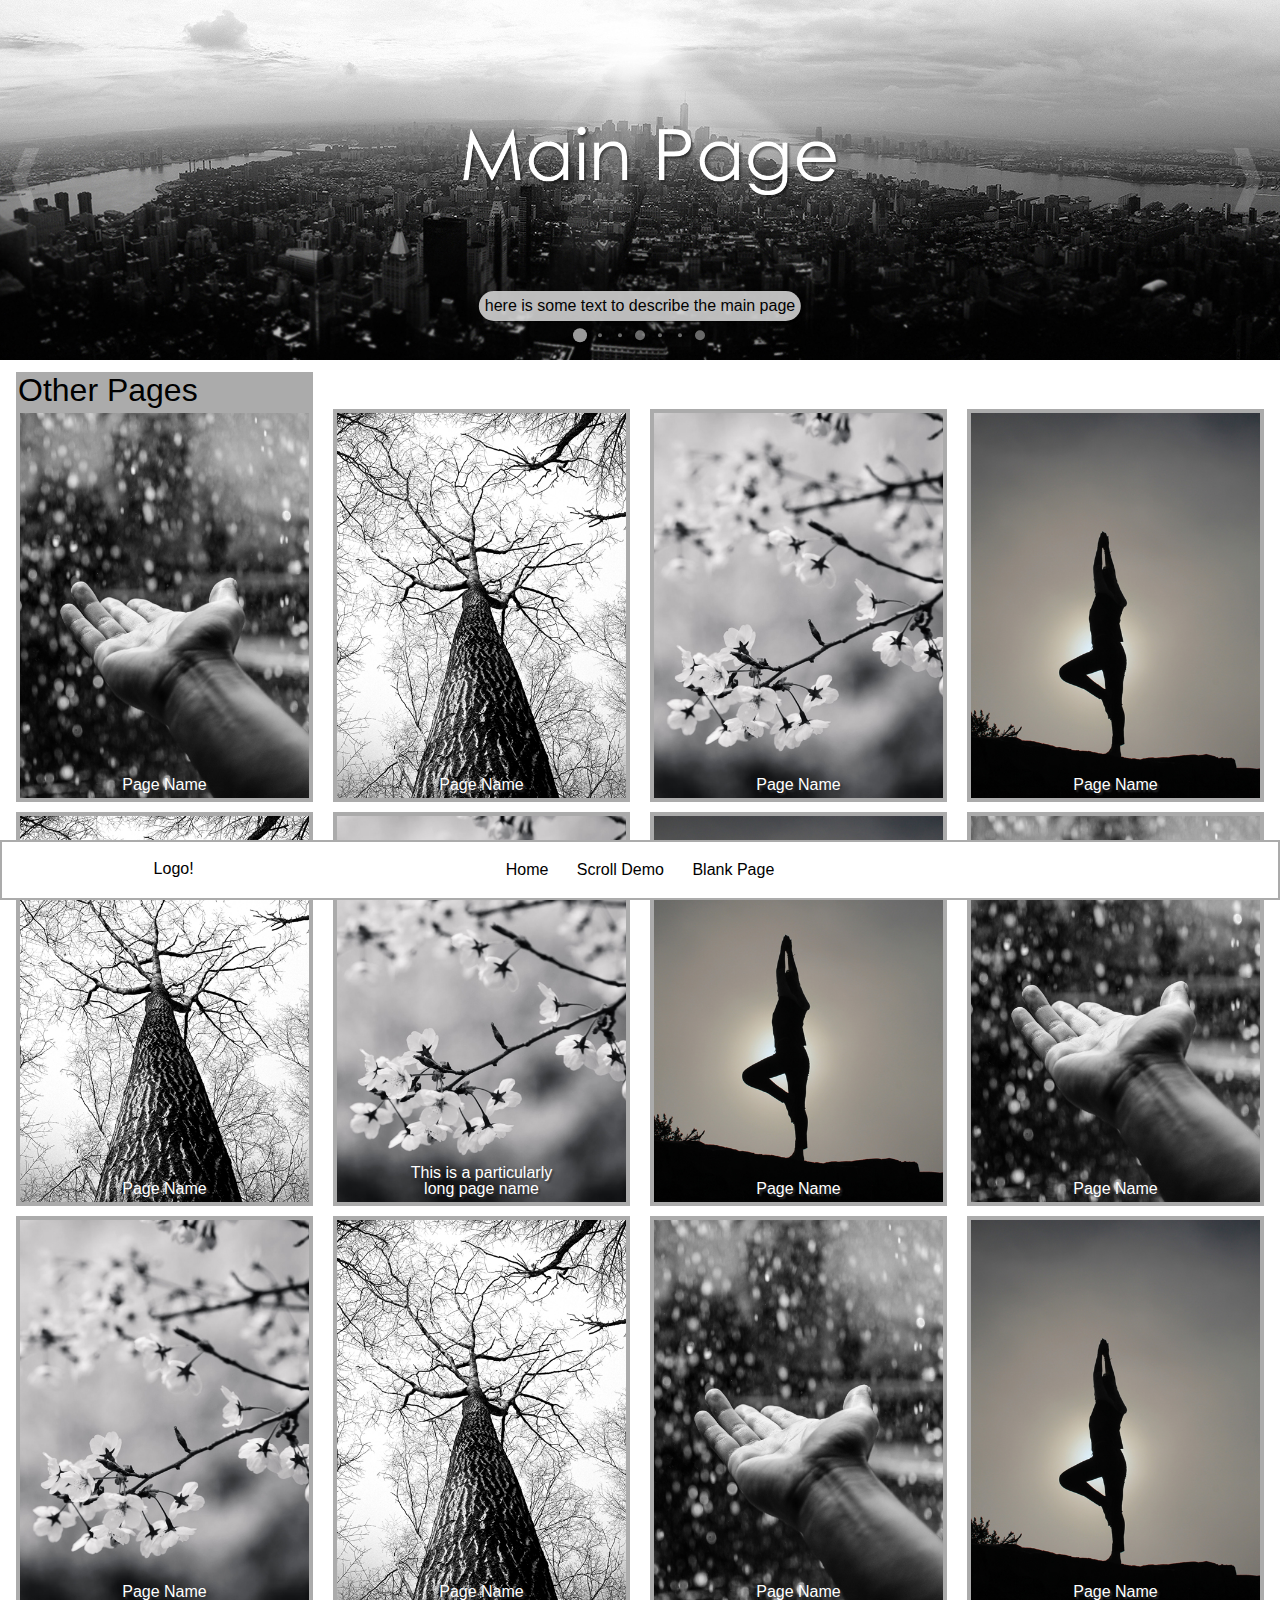
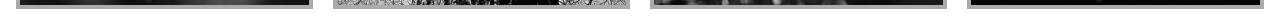
<file: index.html>
<!DOCTYPE html>
<html lang="en">
  <head>
    <meta charset="utf-8">
    <meta name="viewport" content="width=device-width, initial-scale=1">
    <title>Home</title>

    <!-- CSS -->
    <link href="slideShow/slide-show.css" type="text/css" rel="stylesheet">
    <link href="css/nav.css" type="text/css" rel="stylesheet">
    <link href="css/style.css" type="text/css" rel="stylesheet">
  </head>

  <body>
    <div id="wrap">
      <header class="slide-show saturate" data-slide-show-fill="fill" >
        <img src="img/home/city-header-title.jpg" alt="header" title="here is some text to describe the main page" />
        <img src="img/home/street-header-title.jpg" alt="header" title="click me to go to another page" data-slide-show-link="scroll.html" />
        <img src="img/home/surf-header-title.jpg" alt="header" title="click me to go to another page" data-slide-show-link="scroll.html" />
      </header>
      <section class="main-section" >
        <h1>Other Pages</h1>
        <div class="grid-cell" ><a href="scroll.html" alt="page" ><h3>Page Name</h3><img src="img/home/hand-thumb.jpg" alt="thumb" title="thumb" /></a></div><!--
        --><div class="grid-cell" ><a href="scroll.html" alt="page" ><h3>Page Name</h3><img src="img/home/tree-thumb.jpg" alt="thumb" title="thumb" /></a></div><!--
        --><div class="grid-cell" ><a href="scroll.html" alt="page" ><h3>Page Name</h3><img src="img/home/flower-thumb.jpg" alt="thumb" title="thumb" /></a></div><!--
        --><div class="grid-cell" ><a href="scroll.html" alt="page" ><h3>Page Name</h3><img src="img/home/dance-thumb.jpg" alt="thumb" title="thumb" /></a></div><!--
        --><div class="grid-cell" ><a href="scroll.html" alt="other pages!" ><h3>Page Name</h3><img src="img/home/tree-thumb.jpg" alt="thumb" title="thumb" /></a></div><!--
        --><div class="grid-cell" ><a href="scroll.html" alt="other pages!" ><h3>This is a particularly long page name</h3><img src="img/home/flower-thumb.jpg" alt="thumb" title="thumb" /></a></div><!--
        --><div class="grid-cell" ><a href="scroll.html" alt="other pages!" ><h3>Page Name</h3><img src="img/home/dance-thumb.jpg" alt="thumb" title="thumb" /></a></div><!--
        --><div class="grid-cell" ><a href="scroll.html" alt="other pages!" ><h3>Page Name</h3><img src="img/home/hand-thumb.jpg" alt="thumb" title="thumb" /></a></div><!--
        --><div class="grid-cell" ><a href="scroll.html" alt="other pages!" ><h3>Page Name</h3><img src="img/home/flower-thumb.jpg" alt="thumb" title="thumb" /></a></div><!--
        --><div class="grid-cell" ><a href="scroll.html" alt="other pages!" ><h3>Page Name</h3><img src="img/home/tree-thumb.jpg" alt="thumb" title="thumb" /></a></div><!--
        --><div class="grid-cell" ><a href="scroll.html" alt="other pages!" ><h3>Page Name</h3><img src="img/home/hand-thumb.jpg" alt="thumb" title="thumb" /></a></div><!--
        --><div class="grid-cell" ><a href="scroll.html" alt="other pages!" ><h3>Page Name</h3><img src="img/home/dance-thumb.jpg" alt="thumb" title="thumb" /></a></div>
      </section>
      <footer>
        <a href="index.html" class="logo" >Logo!</a>
        <div class="nav-menu">
          <nav>
            <a href="index.html" >Home</a>
            <a href="scroll.html" >Scroll Demo</a>
            <a href="blank.html" >Blank Page</a>
          </nav>
          <div class="bars"></div>
          <div class="bars"></div>
          <div class="bars"></div>
        </div>
      </footer>
    </div>
    <script src="slideShow/slide-show.min.js" ></script>
    <script src="js/main.js" ></script>
  </body>
</html>
</file>
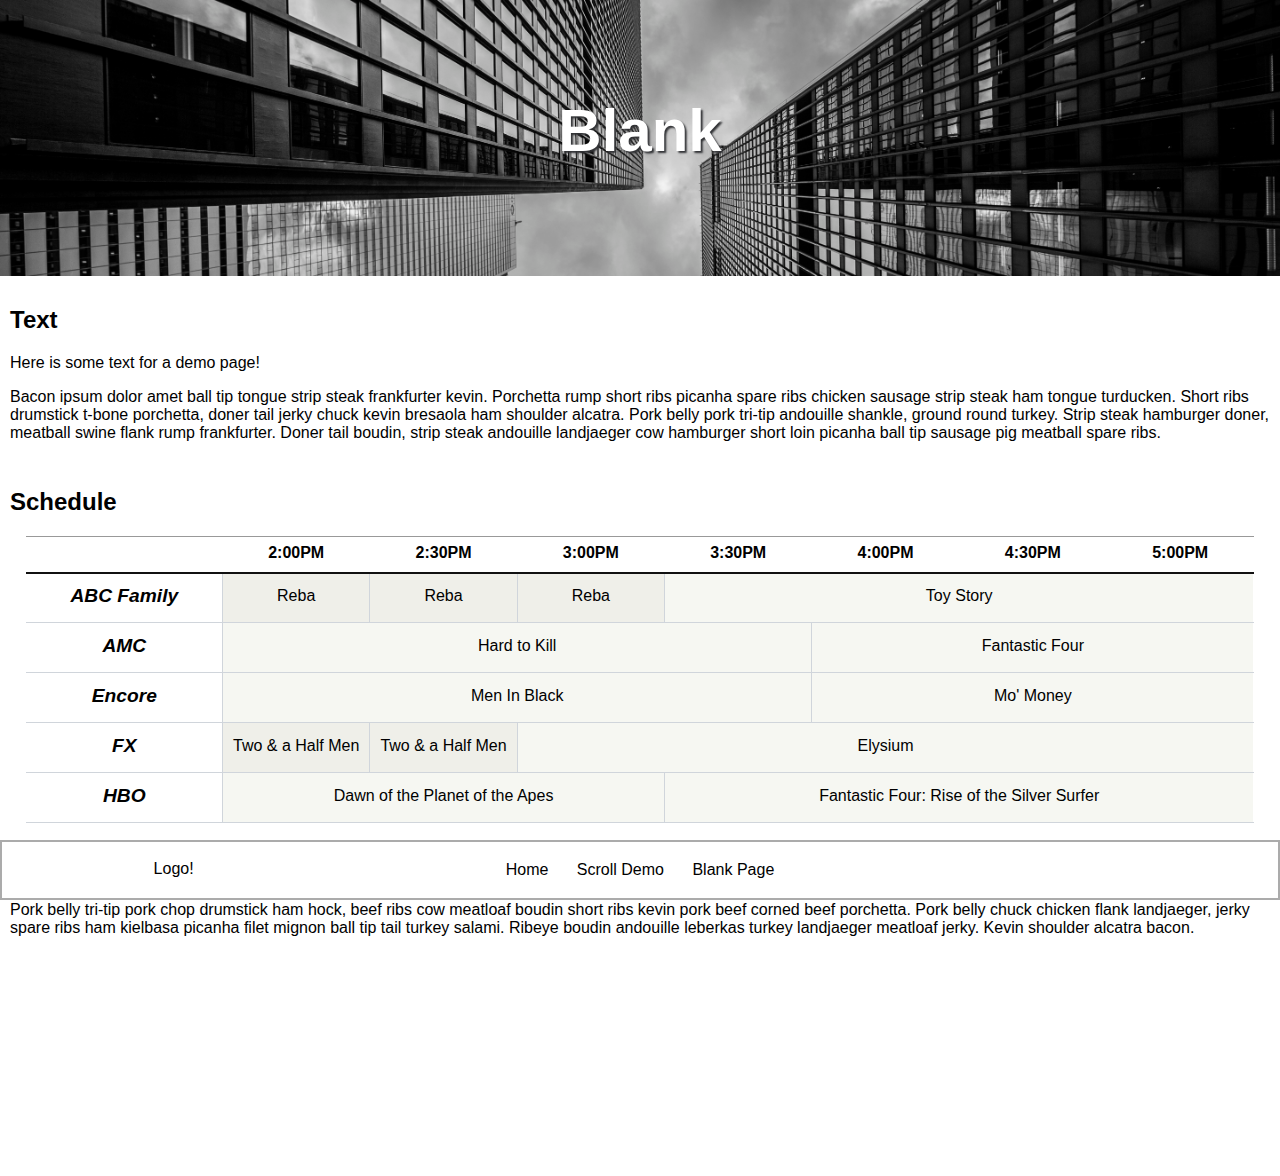
<file: blank.html>
<!DOCTYPE html>
<html lang="en">
  <head>
    <meta charset="utf-8">
    <meta name="viewport" content="width=device-width, initial-scale=1">
    <title>Blank</title>

    <!-- CSS -->
    <link href="css/nav.css" type="text/css" rel="stylesheet">
    <link href="css/blank.css" type="text/css" rel="stylesheet">
  </head>

  <body>
    <div id="wrap">
      <header class="blank-header saturate" >
        <h1>Blank</h1>
      </header>
      <section class="txt-section" >
        <h2>Text</h2>
        <p>Here is some text for a demo page!</p>
        <p>Bacon ipsum dolor amet ball tip tongue strip steak frankfurter kevin. Porchetta rump short ribs picanha spare ribs chicken sausage strip steak ham tongue turducken. Short ribs drumstick t-bone porchetta, doner tail jerky chuck kevin bresaola ham shoulder alcatra. Pork belly pork tri-tip andouille shankle, ground round turkey. Strip steak hamburger doner, meatball swine flank rump frankfurter. Doner tail boudin, strip steak andouille landjaeger cow hamburger short loin picanha ball tip sausage pig meatball spare ribs.</p>
      </section>
      <section class="table-section" >
        <h2>Schedule</h2>
        <table>
          <tr>
            <th scope="col" ></th>
            <th scope="col" >2:00pm</th>
            <th scope="col" >2:30pm</th>
            <th scope="col" >3:00pm</th>
            <th scope="col" >3:30pm</th>
            <th scope="col" >4:00pm</th>
            <th scope="col" >4:30pm</th>
            <th scope="col" >5:00pm</th>
          </tr>
          <tr>
            <td class="schedule-title" scope="row" >ABC Family</td>
            <td class="show" >Reba</td>
            <td class="show" >Reba</td>
            <td class="show" >Reba</td>
            <td class="movie right" colspan="4">Toy Story</td>
          </tr>
          <tr>
            <td class="schedule-title" scope="row" >AMC</td>
            <td class="movie" colspan="4" >Hard to Kill</td>
            <td class="movie right" colspan="3" >Fantastic Four</td>
          </tr>
          <tr>
            <td class="schedule-title" scope="row" >Encore</td>
            <td class="movie" colspan="4" >Men In Black</td>
            <td class="movie right" colspan="3" >Mo' Money</td>
          </tr>
          <tr>
            <td class="schedule-title" scope="row" >FX</td>
            <td class="show" >Two & a Half Men</td>
            <td class="show" >Two & a Half Men</td>
            <td class="movie right" colspan="5" >Elysium</td>
          </tr>
          <tr>
            <td class="schedule-title" scope="row" >HBO</td>
            <td class="movie" colspan="3" >Dawn of the Planet of the Apes</td>
            <td class="movie right" colspan="4" >Fantastic Four: Rise of the Silver Surfer</td>
          </tr>
        </table>
      </section>
      <section class="txt-section" >
        <h2>More</h2>
        <p>Pork belly tri-tip pork chop drumstick ham hock, beef ribs cow meatloaf boudin short ribs kevin pork beef corned beef porchetta. Pork belly chuck chicken flank landjaeger, jerky spare ribs ham kielbasa picanha filet mignon ball tip tail turkey salami. Ribeye boudin andouille leberkas turkey landjaeger meatloaf jerky. Kevin shoulder alcatra bacon.</p>
      </section>
      <footer>
        <a href="index.html" class="logo" >Logo!</a>
        <div class="nav-menu">
          <nav>
            <a href="index.html" >Home</a>
            <a href="scroll.html" >Scroll Demo</a>
            <a href="blank.html" >Blank Page</a>
          </nav>
          <div class="bars"></div>
          <div class="bars"></div>
          <div class="bars"></div>
        </div>
      </footer>
    </div>
    <script src="js/main.js" ></script>
  </body>
</html>
</file>
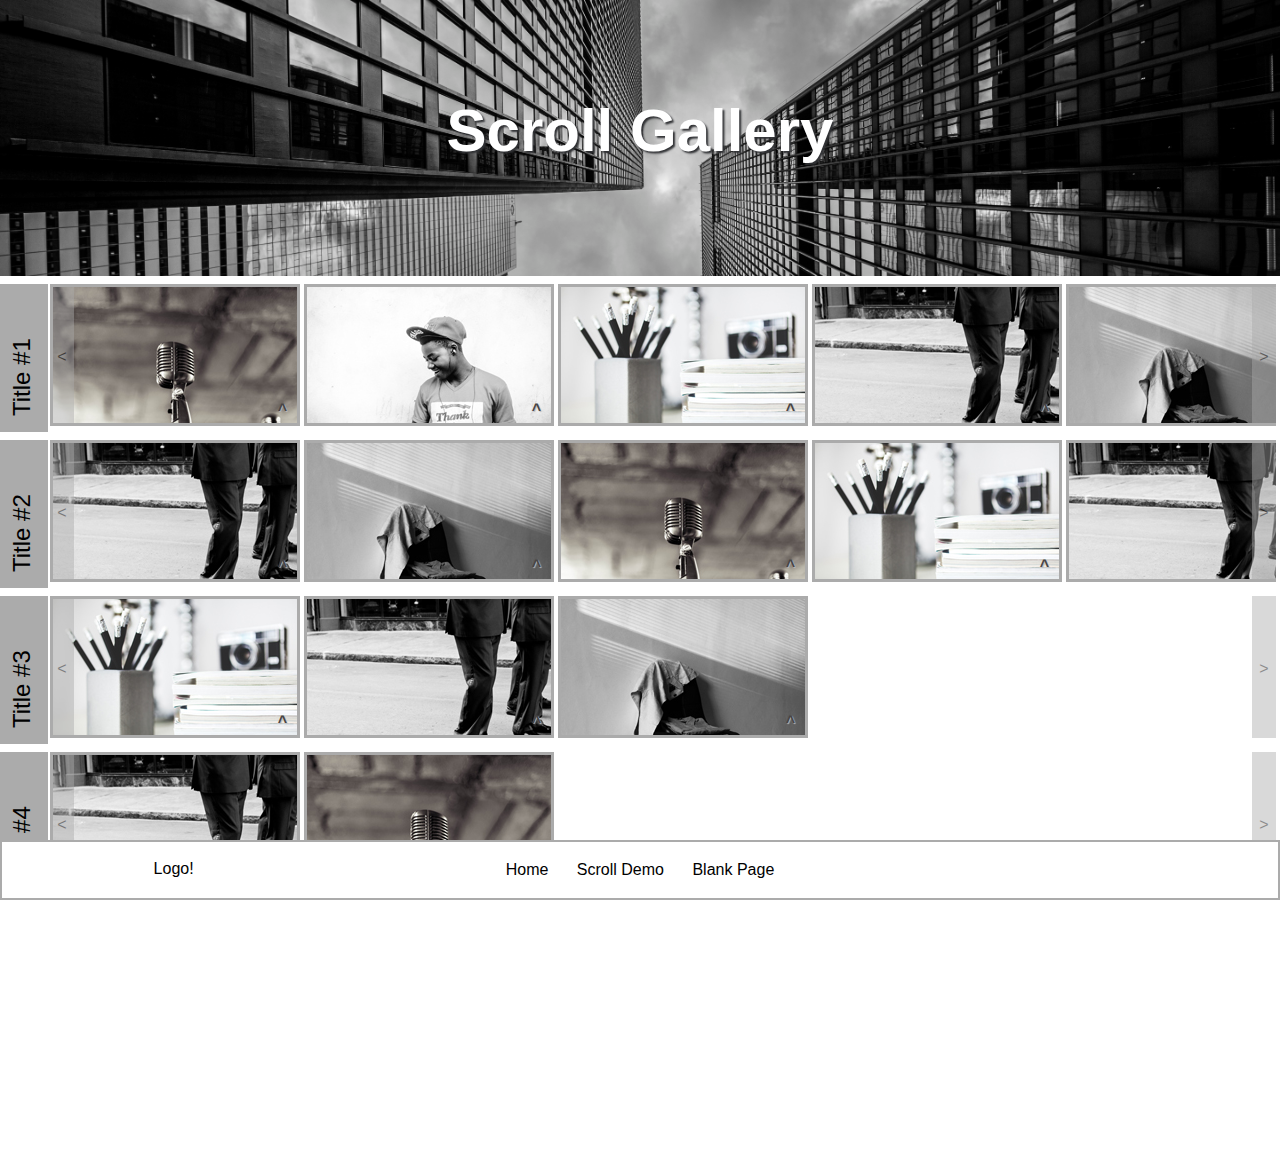
<file: scroll.html>
<!DOCTYPE html>
<html lang="en">
  <head>
    <meta charset="utf-8">
    <meta name="viewport" content="width=device-width, initial-scale=1">
    <title>Scroll Gallery</title>

    <!-- CSS -->
    <link href="theater/theater.css" type="text/css" rel="stylesheet">
    <link href="css/nav.css" type="text/css" rel="stylesheet">
    <link href="css/scroll.css" type="text/css" rel="stylesheet">
  </head>

  <body>
    <div id="wrap">
      <header class="scroll-header saturate" >
        <h1>Scroll Gallery</h1>
      </header>
      <section class="scroll-section" >
        <div class="row" >
          <div class="row-right" >></div>
          <div class="row-left" ><</div>
          <div class="row-title-wrap" >
            <div class="row-title" >Title #1</div>
          </div><!--
          --><div class="row-scroll-wrap" >
            <div class="row-scroll">
              <div class="cell" ><div class="cell-btn" >^</div><p class="d-off" >this is some demo text for an example description</p><div class="theater" data-theater-group="test-1" data-theater-type="img" ><img src="img/scroll/mic_thumb.jpg" alt="img/scroll/mic.jpg" title="Picanha filet mignon" /></div></div><!--
              --><div class="cell" ><div class="cell-btn" >^</div><p class="d-off" >demo text</p><div class="theater" data-theater-group="test-1" data-theater-type="img" ><img src="img/scroll/smiling_thumb.jpg" alt="img/scroll/smiling.jpg" title="Bacon ipsum dolor" /></div></div><!--
              --><div class="cell" ><div class="cell-btn" >^</div><p class="d-off" >demo text</p><div class="theater" data-theater-group="test-1" data-theater-type="img" ><img src="img/scroll/desk_thumb.jpg" alt="img/scroll/desk.jpg" title="Porchetta strip steak" /></div></div><!--
              --><div class="cell" ><div class="cell-btn" >^</div><p class="d-off" >demo text</p><div class="theater" data-theater-group="test-1" data-theater-type="img" ><img src="img/scroll/suits_thumb.jpg" alt="img/scroll/suits.jpg" title="Drumstick tri-tip" /></div></div><!--
              --><div class="cell" ><div class="cell-btn" >^</div><p class="d-off" >demo text</p><div class="theater" data-theater-group="test-1" data-theater-type="img" ><img src="img/scroll/chair_thumb.jpg" alt="img/scroll/chair.jpg" title="Sausage brisket jowl" /></div></div><!--
              --><div class="cell" ><div class="cell-btn" >^</div><p class="d-off" >demo text</p><div class="theater" data-theater-group="test-1" data-theater-type="img" ><img src="img/scroll/smiling_thumb.jpg" alt="img/scroll/smiling.jpg" title="Bacon ipsum dolor" /></div></div><!--
              --><div class="cell" ><div class="cell-btn" >^</div><p class="d-off" >demo text</p><div class="theater" data-theater-group="test-1" data-theater-type="img" ><img src="img/scroll/chair_thumb.jpg" alt="img/scroll/chair.jpg" title="Sausage brisket jowl" /></div></div><!--
              --><div class="cell" ><div class="cell-btn" >^</div><p class="d-off" >demo text</p><div class="theater" data-theater-group="test-1" data-theater-type="img" ><img src="img/scroll/mic_thumb.jpg" alt="img/scroll/mic.jpg" title="Salami strip steak" /></div></div>
            </div>
          </div>
        </div>
        <div class="row" >
        <div class="row-right" >></div>
          <div class="row-left" ><</div>
          <div class="row-title-wrap" >
            <div class="row-title" >Title #2</div>
          </div><!--
          --><div class="row-scroll-wrap" >
            <div class="row-scroll">
              <div class="cell" ><div class="cell-btn" >^</div><p class="d-off" >demo text</p><div class="theater" data-theater-group="test-2" data-theater-type="img" ><img src="img/scroll/suits_thumb.jpg" alt="img/scroll/suits.jpg" title="Bacon ipsum dolor" /></div></div><!--
              --><div class="cell" ><div class="cell-btn" >^</div><p class="d-off" >demo text</p><div class="theater" data-theater-group="test-2" data-theater-type="img" ><img src="img/scroll/chair_thumb.jpg" alt="img/scroll/chair.jpg" title="Bacon ipsum dolor" /></div></div><!--
              --><div class="cell" ><div class="cell-btn" >^</div><p class="d-off" >demo text</p><div class="theater" data-theater-group="test-2" data-theater-type="img" ><img src="img/scroll/mic_thumb.jpg" alt="img/scroll/mic.jpg" title="Bacon ipsum dolor" /></div></div><!--
              --><div class="cell" ><div class="cell-btn" >^</div><p class="d-off" >demo text</p><div class="theater" data-theater-group="test-2" data-theater-type="img" ><img src="img/scroll/desk_thumb.jpg" alt="img/scroll/desk.jpg" title="Bacon ipsum dolor" /></div></div><!--
              --><div class="cell" ><div class="cell-btn" >^</div><p class="d-off" >demo text</p><div class="theater" data-theater-group="test-2" data-theater-type="img" ><img src="img/scroll/suits_thumb.jpg" alt="img/scroll/suits.jpg" title="Bacon ipsum dolor" /></div></div><!--
              --><div class="cell" ><div class="cell-btn" >^</div><p class="d-off" >demo text</p><div class="theater" data-theater-group="test-2" data-theater-type="img" ><img src="img/scroll/smiling_thumb.jpg" alt="img/scroll/smiling.jpg" title="Bacon ipsum dolor" /></div></div>
            </div>
          </div>
        </div>
        <div class="row" >
        <div class="row-right" >></div>
          <div class="row-left" ><</div>
          <div class="row-title-wrap" >
            <div class="row-title" >Title #3</div>
          </div><!--
          --><div class="row-scroll-wrap" >
            <div class="row-scroll">
              <div class="cell" ><div class="cell-btn" >^</div><p class="d-off" >demo text</p><div class="theater" data-theater-group="test-3" data-theater-type="img" ><img src="img/scroll/desk_thumb.jpg" alt="img/scroll/desk.jpg" title="Bacon ipsum dolor" /></div></div><!--
              --><div class="cell" ><div class="cell-btn" >^</div><p class="d-off" >demo text</p><div class="theater" data-theater-group="test-3" data-theater-type="img" ><img src="img/scroll/suits_thumb.jpg" alt="img/scroll/suits.jpg" title="Bacon ipsum dolor" /></div></div><!--
              --><div class="cell" ><div class="cell-btn" >^</div><p class="d-off" >demo text</p><div class="theater" data-theater-group="test-3" data-theater-type="img" ><img src="img/scroll/chair_thumb.jpg" alt="img/scroll/chair.jpg" title="Bacon ipsum dolor" /></div></div>
            </div>
          </div>
        </div>
        <div class="row" >
        <div class="row-right" >></div>
          <div class="row-left" ><</div>
          <div class="row-title-wrap" >
            <div class="row-title" >Title #4</div>
          </div><!--
          --><div class="row-scroll-wrap" >
            <div class="row-scroll">
              <div class="cell" ><div class="cell-btn" >^</div><p class="d-off" >this is a YouTube video!</p><div class="theater" data-theater-group="test-4" data-theater-type="vid" ><img src="img/scroll/suits_thumb.jpg" alt="https://www.youtube.com/embed/6sgm3eeGq4M" title="Bacon ipsum dolor" /></div></div><!--
              --><div class="cell" ><div class="cell-btn" >^</div><p class="d-off" >this is a YouTube video!</p><div class="theater" data-theater-group="test-4" data-theater-type="vid" ><img src="img/scroll/mic_thumb.jpg" alt="https://www.youtube.com/embed/XEl3UUl1Fmw" title="Bacon ipsum dolor" /></div></div>
            </div>
          </div>
        </div>
      </section>
      <footer>
        <a href="index.html" class="logo" >Logo!</a>
        <div class="nav-menu">
          <nav>
            <a href="index.html" >Home</a>
            <a href="scroll.html" >Scroll Demo</a>
            <a href="blank.html" >Blank Page</a>
          </nav>
          <div class="bars"></div>
          <div class="bars"></div>
          <div class="bars"></div>
        </div>
      </footer>
    </div>
    <script src="theater/theater.min.js" ></script>
    <script src="js/main.js" ></script>
    <!--<script src="js/scroll.js" ></script>-->
    <script src="js/scroll-ease.js" ></script>
  </body>
</html>
</file>
<file: css/nav.css>
/* NAVIGATION MENU FOR DESKTOP */


/* fixed footer */
footer {
  width: 100%;
  height: 60px;
  position: fixed;
  bottom: 0;
  left: 0;
  z-index: 30;
  background-color: white;
  border: 2px solid #ababab;
}
.logo {
  display: inline-block;
  vertical-align: top;
  width: 20%;
  min-width: 150px;
  padding: 18px 24px;
  margin-left: 10%;
  color: black;
  text-decoration: none;
}
.logo:hover {
  color: #555C9D;
}
.nav-menu {
  overflow: hidden;
  position: absolute;
  right: 50%;
  top: 50%;
  transform: translate(50%, -50%);
  cursor: pointer;
}
nav {
  z-index: 40;
  background-color: white;
  text-align: center;
}
nav a {
  padding: 6px 12px;
  color: black;
  text-decoration: none;
  white-space: nowrap; /* prevent word wrap on mobile menu */
}
nav a:hover {
  color: #555C9D;
}
.bars {
  display: none;
}


/* Media Queries for responsive layouts */
@media screen and (max-width: 640px) {
  /* Show menu on hover */
  .nav-menu {
    width: 136px;
    height: 32px;
    overflow: hidden;
    position: absolute;
    top: 6px;
    right: 12px;
    transform: none;
    cursor: pointer;
  }
  .nav-menu:hover {
    overflow: visible;
  }
  .bars:first-of-type {
    margin-top: 14px;
  }
  .bars {
    width: 24px;
    height: 2px;
    margin: 4px 6px 4px 106px;
    display: block;
    background-color: black;
  }
  .nav-menu:hover .bars {
    background-color: #555C9D;
  }
  .nav-menu:hover > nav {
    opacity: 1.0;
    height: auto;
  }
  nav:hover {
    opacity: 1.0;
  }
  nav {
    position: absolute;
    bottom: 28px;
    right: -6px;
    z-index: 500;
    opacity: 0.0;
    padding: 10px;
    background-color: white;
    text-align: right;
    /* rounded corners */
    border-radius: 8px;
    -webkit-border-radius: 8px;
    -moz-border-radius: 8px;
    /* transition */
    transition: all 0.4s ease;
    -webkit-transition: all 0.4s ease;
    -moz-transition: all 0.4s ease;
    /* shadows */
    -webkit-box-shadow: 2px 2px 2px 0px rgba(0,0,0,0.5);
    -moz-box-shadow: 2px 2px 2px 0px rgba(0,0,0,0.5);
    box-shadow: 2px 2px 2px 0px rgba(0,0,0,0.5);
  }
}
@media screen and (min-width: 640px) and (max-width: 1200px) {
  /* Show menu on hover */
  .nav-menu {
    width: 316px;
    right: 40%;
    top: 50%;
  }
}
</file>
<file: css/style.css>
/* Scroll Gallery Main Styles */

/* Default settings */
* {
  box-sizing: border-box;
}
html, body {
  font-family: Century Gothic, CenturyGothic, AppleGothic, sans-serif;
  width: 100%;
  height: 100%;
  margin: 0;
  padding: 0;
  font-size: 16px;
}
#wrap {
  width: 100%;
  min-height: 100%;
  min-height: calc(100% - 360px); 
  margin-top: 360px;
  margin-bottom: 60px;
  background-color: white;
}
.slide-show {
  position: fixed;
  top: 0;
  left: 0;
  width: 100%;
  height: 360px;
  text-align: center;
  z-index: -1;
}
.main-section {
  width: 100%;
  padding: 6px;
  overflow-y: hidden;
}
.main-section h1 {
  margin: 6px 12px 0px 10px;
  background-color: #ababab;
  width: calc(25% - 20px);
  padding-left: 2px;
  font-weight: normal;
}


/* classes to desaturate/saturate header */
.desaturate{
/* -webkit-filter: grayscale(100%);
  filter: grayscale(100%);
  background-color: #727880;*/
  opacity: 0.0; /* for black and white demo */
  /* transitions */
  -webkit-transition: all 0.5s ease-out;
  -moz-transition: all 0.5s ease-out;
  transition: all 0.5s ease-out;
}
.saturate{
/* -webkit-filter: grayscale(0%);
  filter: grayscale(0%);
  background-color: white;*/
  opacity: 1.0; /* for black and white demo */
  /* transitions */
  -webkit-transition: all 0.5s ease-out;
  -moz-transition: all 0.5s ease-out;
  transition: all 0.5s ease-out;
}


/* Grid Gallery Structure */
.grid-cell {
  width: 25%;
  display: inline-block;
  vertical-align: top;
  text-align: center;
  padding: 0px 10px 10px 10px;
  background-color: #fff;
  line-height: 0;
}
.grid-cell a {
  position: relative;
  /* disable user select */
  -moz-user-select: none; /* Firefox */
  -ms-user-select: none; /* Internet Explorer */
  -webkit-user-select: none; /* Chrome, Safari, and Opera */
  -webkit-touch-callout: none; /* Disable Android and iOS callouts*/
  /* transitions */
  -webkit-transition: all 0.5s ease-out;
  -moz-transition: all 0.5s ease-out;
  transition: all 0.5s ease-out;
}
.grid-cell a:hover {
  opacity: 0.8;
  /* transitions */
  -webkit-transition: all 0.5s ease-out;
  -moz-transition: all 0.5s ease-out;
  transition: all 0.5s ease-out;
}
.grid-cell a img {
  width: 100%;
  height: auto;
  border: 4px solid #ababab;
  /* transitions */
  -webkit-transition: all 0.5s ease-out;
  -moz-transition: all 0.5s ease-out;
  transition: all 0.5s ease-out;
}
/*.grid-cell a:hover img {
  border-width: 6px;
  /* transitions 
  -webkit-transition: all 0.25s ease-out;
  -moz-transition: all 0.25s ease-out;
  transition: all 0.25s ease-out;
}*/
.grid-cell a h3 {
  position: absolute;
  bottom: 70%;
  left: 50%;
  transform: translate(-50%, 0%);
  z-index: 10;
  color: white;
  font-size: 16px;
  line-height: 16px;
  font-weight: normal;
  margin: 0;
  /* text shadow */
  -webkit-text-shadow: 2px 2px 2px #313235;
  -moz-text-shadow: 2px 2px 2px #313235;
  text-shadow: 2px 2px 2px #313235;
}
</file>
<file: css/blank.css>
/* schedules.css */


/* Default settings */
* {
  box-sizing: border-box;
}
html, body {
  font-family: Century Gothic, CenturyGothic, AppleGothic, sans-serif;
  width: 100%;
  height: 100%;
  margin: 0;
  padding: 0;
  font-size: 16px;
}
#wrap {
  width: 100%;
  min-height: calc(100% - 276px); 
  margin-top: 276px;
  margin-bottom: 60px;
  background-color: white;
}
.blank-header {
  position: fixed;
  top: 0;
  left: 0;
  width: 100%;
  height: 276px;
  text-align: center;
  z-index: -1;
  overflow: hidden;
  background-color: #000;
  background-image: url("../img/scroll/header.jpg");
  background-size: cover;
}
.blank-header h1 {
  color: white;
  font-size: 60px;
  margin-top: 96px;
  /* text shadow */
  -webkit-text-shadow: 2px 2px 2px #313235;
  -moz-text-shadow: 2px 2px 2px #313235;
  text-shadow: 2px 2px 2px #313235;
}
.txt-section {
  padding: 10px;
}
.table-section {
  width: 100%;
}
.table-section h2 {
  padding-left: 10px;
}
.table-section table {
  width: 96%;
  margin: auto;
}


/* classes to desaturate/saturate header */
.desaturate{
/* -webkit-filter: grayscale(100%);
  filter: grayscale(100%);*/
  opacity: 0.0; /* for black and white images */
  background-color: #000;
  /* transitions */
  -webkit-transition: all 0.5s ease-out;
  -moz-transition: all 0.5s ease-out;
  transition: all 0.5s ease-out;
}
.saturate{
/* -webkit-filter: grayscale(0%);
  filter: grayscale(0%);
  background-color: white;*/
  opacity: 1.0; /* for black and white images */
  /* transitions */
  -webkit-transition: all 0.5s ease-out;
  -moz-transition: all 0.5s ease-out;
  transition: all 0.5s ease-out;
}



/* Table styles */
table {
  border-collapse: collapse;
  width: 100%;
}
th, td {
  padding: 7px 10px 10px 10px;
  width: 12%;
  text-align: center;
}
th {
  text-transform: uppercase;
  border-bottom: 2px solid #111;
  border-top: 1px solid #999;
}
td {
  height: 50px;
  border: 1px solid #D0D5DB;
}
td.schedule-title {
  width: 16%;
  font-size: 1.2em;
  font-style: italic;
  font-weight: 600;
  border: 1px solid white;
  border-bottom: 1px solid #D0D5DB;
  border-right: 1px solid #D0D5DB;
}
td.movie {
  background-color: #F6F7F2;
}
td.show {
  background-color: #EFEFE9;
}
td.right {
  border-right: 1px solid white;
}
td.show:hover, td.movie:hover {
  cursor: pointer;
  background-color: #BFE2E7;
}
</file>
<file: css/scroll.css>
/* show.css */

* {
  box-sizing: border-box;
}
html, body {
  font-family: Century Gothic, CenturyGothic, AppleGothic, sans-serif;
  width: 100%;
  height: 100%;
  margin: 0;
  padding: 0;
  font-size: 16px;
}
#wrap {
  width: 100%;
  min-height: calc(100% - 276px); 
  margin-top: 276px;
  margin-bottom: 60px;
	background-color: white;
}
.scroll-header {
  position: fixed;
  top: 0;
  left: 0;
  width: 100%;
  height: 276px;
  text-align: center;
  z-index: -1;
  overflow: hidden;
  background-color: #000;
  background-image: url("../img/scroll/header.jpg");
  background-size: cover;
}
.scroll-header h1 {
  color: white;
  font-size: 60px;
  margin-top: 96px;
  /* text shadow */
  -webkit-text-shadow: 2px 2px 2px #313235;
  -moz-text-shadow: 2px 2px 2px #313235;
  text-shadow: 2px 2px 2px #313235;
}
.scroll-section {
  width: 100%;
	z-index: 1;
  overflow-y: hidden;
}


/* classes to desaturate/saturate header */
.desaturate{
/* -webkit-filter: grayscale(100%);
  filter: grayscale(100%);*/
  opacity: 0.0; /* for black and white images */
  background-color: #000;
  /* transitions */
  -webkit-transition: all 0.5s ease-out;
  -moz-transition: all 0.5s ease-out;
  transition: all 0.5s ease-out;
}
.saturate{
/* -webkit-filter: grayscale(0%);
  filter: grayscale(0%);
  background-color: white;*/
  opacity: 1.0; /* for black and white images */
  /* transitions */
  -webkit-transition: all 0.5s ease-out;
  -moz-transition: all 0.5s ease-out;
  transition: all 0.5s ease-out;
}


/* Scroll Gallery Structure */
.row {
  width: 100%;
  background-color: white;
  position: relative;
  margin: 8px auto;
}
.row-title-wrap {
  width: 48px;
  height: 148px;
  display: inline-block;
  vertical-align: top;
  position: relative;
  background-color: #ababab;
}
.row-title {
  position: absolute;
  bottom: 72px;
  left: -48px;
  width: 140px;
  font-size: 24px;
/*  color: white;*/
  /* disable user select */
  -moz-user-select: none; /* Firefox */
  -ms-user-select: none; /* Internet Explorer */
  -webkit-user-select: none; /* Chrome, Safari, and Opera */
  -webkit-touch-callout: none; /* Disable Android and iOS callouts*/
  /* rotate 90 degrees */
  -ms-transform: rotate(270deg); /* IE 9 */
  -webkit-transform: rotate(270deg); /* Chrome, Safari, Opera */
  transform: rotate(270deg);
}
.row-scroll-wrap {
  width: calc(100% - 52px);
  height: 148px;
  display: inline-block;
  vertical-align: top;
  overflow-x: scroll;
  overflow-y: hidden;
}
/* Custom CSS Scrollbar applied to any div inside of .row
   from https://css-tricks.com/custom-scrollbars-in-webkit/ */
div.row *::-webkit-scrollbar {
  height: 4px;
}
div.row *::-webkit-scrollbar-thumb {
  background: #838383;
}
div.row *::-webkit-scrollbar-track {
  background: #ababab;
}
/* left and right arrows */
.row-left, .row-right {
  position: absolute;
  height: calc(100% - 6px);
  width: 24px;
  opacity: 0.45;
  padding-top: 64px;
  text-align: center;
  color: black;
  background-color: #ababab;
  z-index: 20;
  overflow: hidden;
  /* transitions */
  -webkit-transition: all 0.5s ease-out;
  -moz-transition: all 0.5s ease-out;
  transition: all 0.5s ease-out;
  /* disable user select */
  -moz-user-select: none; /* Firefox */
  -ms-user-select: none; /* Internet Explorer */
  -webkit-user-select: none; /* Chrome, Safari, and Opera */
  -webkit-touch-callout: none; /* Disable Android and iOS callouts*/
}
.row-left {
  left: 50px;
}
.row-right {
  right: 4px;
}
.row-left:hover, .row-right:hover {
  cursor: pointer;
  background-color: #D1D1D1;
  opacity: 0.75;
  /* transitions */
  -webkit-transition: all 0.5s ease-out;
  -moz-transition: all 0.5s ease-out;
  transition: all 0.5s ease-out;
}
/* styles each cell in the scroll gallery */
.cell {
  width: 250px;
  height: 142px;
  display: inline-block;
  vertical-align: top;
  margin: 0px 2px;
  text-align: center;
  border: 3px solid #ababab;
  position: relative;
  overflow: hidden;
  opacity: 1.0;
  /* disable user select */
  -moz-user-select: none; /* Firefox */
  -ms-user-select: none; /* Internet Explorer */
  -webkit-user-select: none; /* Chrome, Safari, and Opera */
  -webkit-touch-callout: none; /* Disable Android and iOS callouts*/
  /* transitions */
  -webkit-transition: all 0.5s ease-out;
  -moz-transition: all 0.5s ease-out;
  transition: all 0.5s ease-out;
}
/* button to show/hide descriptions in cells */
.cell .cell-btn {
  position: absolute;
  bottom: 4px;
  right: 10px;
  opacity: 1.0;
  z-index: 12;
  color: #484545;
  font-weight: bold;
  /* text shadow */
  -webkit-text-shadow: 1px 1px 1px #BABBBC;
  -moz-text-shadow: 1px 1px 1px #BABBBC;
  text-shadow: 1px 1px 1px #BABBBC;
  /* disable user select */
  -moz-user-select: none; /* Firefox */
  -ms-user-select: none; /* Internet Explorer */
  -webkit-user-select: none; /* Chrome, Safari, and Opera */
  -webkit-touch-callout: none; /* Disable Android and iOS callouts*/
  /* transitions */
  -webkit-transition: all 0.5s ease-out;
  -moz-transition: all 0.5s ease-out;
  transition: all 0.5s ease-out;
}
/* use animations and classes to rotate the description button when active */
.b-on {
  color: #4B4B52;
  animation: roll-1 0.5s ease-out;
  transform: rotate(180deg);
}
.b-off {
  animation: roll-2 0.5s ease-out;
  transform: rotate(0deg);
}
@keyframes roll-1 {
  0% {
    transform: rotate(0);
  }
  100% {
    transform: rotate(180deg);
  }
}
@keyframes roll-2 {
  0% {
    transform: rotate(180deg);
  }
  100% {
    transform: rotate(360deg);
  }
}
/* background image for cell */
.cell .theater {
  width: 100%;
  /* transitions */
  -webkit-transition: all 0.5s ease-out;
  -moz-transition: all 0.5s ease-out;
  transition: all 0.5s ease-out;
}
/* description in each cell */
.cell p {
  position: absolute;
  bottom: 0;
  left: 0;
  width: calc(100% - 4px);
  transform: translate(0%, 100%);
  margin: 2px;
  z-index: 10;
   /* transitions */
  -webkit-transition: all 0.5s ease-out;
  -moz-transition: all 0.5s ease-out;
  transition: all 0.5s ease-out;
}
/* class for dimming the background image when the description is active */
.dim {
  opacity: 0.4;
  /* transitions */
  -webkit-transition: all 0.5s ease-out;
  -moz-transition: all 0.5s ease-out;
  transition: all 0.5s ease-out;
}
.un-dim {
  opacity: 1.0;
  /* transitions */
  -webkit-transition: all 0.5s ease-out;
  -moz-transition: all 0.5s ease-out;
  transition: all 0.5s ease-out;
}
/*.cell .cell-play {
  position: absolute;
  top: 50%;
  left: 50%;
  transform: translate(-50%, -50%);
  width: 40%;
  height: auto;
  opacity: 0.2;
  z-index: 8;
  -webkit-transition: all 0.5s ease-out;
  -moz-transition: all 0.5s ease-out;
  transition: all 0.5s ease-out;
}*/
.cell:hover {
  cursor: pointer;
/*  background-color: #D6D8E2;*/
}
.cell:hover .theater {
  opacity: 0.4;
  /* transitions */
  -webkit-transition: all 0.5s ease-out;
  -moz-transition: all 0.5s ease-out;
  transition: all 0.5s ease-out;
}
/*.cell:hover .cell-play{
  opacity: 0.6;
  -webkit-transition: all 0.5s ease-out;
  -moz-transition: all 0.5s ease-out;
  transition: all 0.5s ease-out;
}*/
.cell .cell-btn:hover {
  color: #7F7F7F;
}
</file>
<file: slideShow/slide-show.css>
/* Slide-Show - an Image Carousel clone */
/*	Instructions:
			You can customize the look of your lightbox using three variables:
			- $scroller-bg-color describes the background color of the Slide-Show, behind the images.
			- $title-bg-color describes background color of the description text in the Slide-Show.
			- $btn-prefix can be used to allow custom buttons. For example:
					'$btn-prefix: "red";'
				This will allow you to use custom buttons called 'red-left.png', 'red-right.png', 'red-play.png', 'red-pause.png', 'red-reverse.png'.
*/
/* Default Settings */
.slide-show {
  width: 100%;
  height: 100%;
  position: relative;
  background-color: #808080;
  overflow: hidden;
}

.slide-show .slide-show-btn, .slide-show .slide-show-right, .slide-show .slide-show-left {
  position: absolute;
  top: -webkit-calc(50% - 32px);
  top: calc(50% - 32px);
  width: 28px;
  height: 64px;
  opacity: 0.16;
  z-index: 10;
  -moz-user-select: none;
  -ms-user-select: none;
  -webkit-user-select: none;
  -webkit-touch-callout: none;
}

.slide-show .slide-show-right {
  background-image: url("./img/right.png");
  right: 19px;
}

.slide-show .slide-show-left {
  background-image: url("./img/left.png");
  left: 12px;
}

.slide-show .slide-show-right:hover, .slide-show .slide-show-left:hover {
  cursor: pointer;
  opacity: 0.4;
}

.slide-show .img-wrap {
  width: 100%;
  position: relative;
  margin: auto;
  overflow: hidden;
  text-align: center;
  z-index: 1;
  -moz-user-select: none;
  -ms-user-select: none;
  -webkit-user-select: none;
  -webkit-touch-callout: none;
}

.slide-show .img-wrap img {
  position: absolute;
  left: 50%;
  top: 50%;
  -webkit-transform: translate(-50%, -50%);
      -ms-transform: translate(-50%, -50%);
       -o-transform: translate(-50%, -50%);
          transform: translate(-50%, -50%);
}

.slide-show .img-wrap p, .slide-show .img-wrap a {
  position: absolute;
  bottom: 4%;
  left: 50%;
  -webkit-transform: translate(-50%, -50%);
      -ms-transform: translate(-50%, -50%);
       -o-transform: translate(-50%, -50%);
          transform: translate(-50%, -50%);
  text-align: center;
  font-size: 16px;
  min-width: 20px;
  min-height: 20px;
  color: black;
  margin: 10px auto;
  padding: 6px;
  background-color: #D1D1D1;
  z-index: 10;
  opacity: 0.90;
  text-decoration: none;
  border-radius: 50px;
  -webkit-box-shadow: 1px 1px 1px 0px rgba(0, 0, 0, 0.25);
  -moz-box-shadow: 1px 1px 1px 0px rgba(0, 0, 0, 0.25);
  -moz-o-shadow: 1px 1px 1px 0px rgba(0, 0, 0, 0.25);
  box-shadow: 1px 1px 1px 0px rgba(0, 0, 0, 0.25);
}

.slide-show .timeline-wrap {
  position: absolute;
  bottom: 0%;
  left: 50%;
  -webkit-transform: translate(-50%, -20%);
      -ms-transform: translate(-50%, -20%);
       -o-transform: translate(-50%, -20%);
          transform: translate(-50%, -20%);
  height: 24px;
  margin: 6px auto;
  z-index: 10;
}

.slide-show .timeline-wrap .dot, .slide-show .timeline-wrap .dot-big, .slide-show .timeline-wrap .dot-small {
  display: inline-block;
  vertical-align: top;
  background-color: #fff;
  opacity: 0.4;
  border-radius: 50px;
  -webkit-box-shadow: 1px 1px 1px 0px rgba(0, 0, 0, 0.25);
  -moz-box-shadow: 1px 1px 1px 0px rgba(0, 0, 0, 0.25);
  -moz-o-shadow: 1px 1px 1px 0px rgba(0, 0, 0, 0.25);
  box-shadow: 1px 1px 1px 0px rgba(0, 0, 0, 0.25);
}

.slide-show .timeline-wrap .dot-big {
  width: 10px;
  height: 10px;
  margin: 5px;
}

.slide-show .timeline-wrap .dot-big:hover {
  cursor: pointer;
  width: 14px;
  height: 14px;
  margin: 3px;
  opacity: 0.65;
}

.slide-show .timeline-wrap .dot-small {
  width: 4px;
  height: 4px;
  margin: 8px;
}

.slide-show .timeline-wrap #highlight {
  width: 14px;
  height: 14px;
  margin: 3px;
  opacity: 0.6;
}

.slide-show .timeline-wrap #highlight:hover {
  cursor: pointer;
  opacity: 0.7;
}

/* classes to fade in and out elements */
.img-wrap-hide {
  visibility: hidden;
  opacity: 0;
  -webkit-transition: visibility 0.5s ease-out, opacity 0.5s ease-out;
  -o-transition: visibility 0.5s ease-out, opacity 0.5s ease-out;
  transition: visibility 0.5s ease-out, opacity 0.5s ease-out;
}

.img-wrap-show {
  visibility: visible;
  opacity: 1;
  -webkit-transition: visibility 0.5s ease-out, opacity 0.5s ease-out;
  -o-transition: visibility 0.5s ease-out, opacity 0.5s ease-out;
  transition: visibility 0.5s ease-out, opacity 0.5s ease-out;
}
</file>
<file: theater/theater.css>
/* theater.css - a lightbox clone */
/*	Instructions:
			You can customize the look of your lightbox using three variables:
			- $wrap-bg-color describes the color the background fades to when the modal is active.
			- $modal-bg-color describes the color of the modal box.
			- $btn-prefix can be used to allow custom buttons. For example:
					'$btn-prefix: "red";'
				This will allow you to use custom buttons called 'red-left.png', 'red-right.png', and 'red-close.png'.
*/
/* Modal Styles */
.modal-wrap {
  position: fixed;
  width: 100%;
  height: 100%;
  top: 0;
  left: 0;
  background-color: rgba(40, 40, 40, 0.5);
  color: white;
  z-index: 100;
}

.modal-wrap .modal {
  position: absolute;
  left: 50%;
  top: 50%;
  -webkit-transform: translate(-50%, -50%);
      -ms-transform: translate(-50%, -50%);
       -o-transform: translate(-50%, -50%);
          transform: translate(-50%, -50%);
  padding: 12px 24px 8px 24px;
  background-color: rgba(60, 60, 60, 0.96);
  border-radius: 4px 4px 4px 4px;
  -moz-border-radius: 4px 4px 4px 4px;
  -webkit-border-radius: 4px 4px 4px 4px;
  -webkit-box-shadow: 2px 2px 2px 0px rgba(0, 0, 0, 0.5);
  box-shadow: 2px 2px 2px 0px rgba(0, 0, 0, 0.5);
  /* modal content */
}

.modal-wrap .modal #modal-btn, .modal-wrap .modal #modal-close, .modal-wrap .modal #modal-right, .modal-wrap .modal #modal-left {
  opacity: 0.16;
  position: absolute;
  -moz-user-select: none;
  -ms-user-select: none;
  -webkit-user-select: none;
  -webkit-touch-callout: none;
}

.modal-wrap .modal #modal-btn:hover, .modal-wrap .modal #modal-close:hover, .modal-wrap .modal #modal-right:hover, .modal-wrap .modal #modal-left:hover {
  cursor: pointer;
  opacity: 0.4;
}

.modal-wrap .modal #modal-close {
  width: 12px;
  height: 12px;
  background-image: url("./img/close.png");
  top: 10px;
  right: 10px;
}

.modal-wrap .modal #modal-right {
  background-image: url("./img/right.png");
  width: 18px;
  height: 132px;
  top: -webkit-calc(50% - 66px);
  top: calc(50% - 66px);
  right: 6px;
}

.modal-wrap .modal #modal-left {
  background-image: url("./img/left.png");
  width: 18px;
  height: 132px;
  top: -webkit-calc(50% - 66px);
  top: calc(50% - 66px);
  left: 0px;
}

.modal-wrap .modal .modal-content {
  margin: 12px auto;
  text-align: center;
}

.modal-wrap .modal .modal-content img, .modal-wrap .modal .modal-content iframe {
  border-radius: 4px 4px 4px 4px;
  -moz-border-radius: 4px 4px 4px 4px;
  -webkit-border-radius: 4px 4px 4px 4px;
  -webkit-box-shadow: 2px 2px 2px 0px rgba(0, 0, 0, 0.25);
  box-shadow: 2px 2px 2px 0px rgba(0, 0, 0, 0.25);
  -moz-user-select: none;
  -ms-user-select: none;
  -webkit-user-select: none;
  -webkit-touch-callout: none;
}

.modal-wrap .modal .modal-content .modal-description {
  width: 96%;
  height: 36px;
  margin: 6px auto;
  padding: 4px;
  font-size: 12px;
  overflow-y: scroll;
}

.modal-wrap .modal .timeline-wrap {
  height: 24px;
  margin: 6px auto;
  z-index: 10;
}

.modal-wrap .modal .timeline-wrap .dot, .modal-wrap .modal .timeline-wrap .dot-big, .modal-wrap .modal .timeline-wrap .dot-small {
  display: inline-block;
  vertical-align: top;
  background-color: #fff;
  opacity: 0.4;
  border-radius: 50px;
  -webkit-box-shadow: 1px 1px 1px 0px rgba(0, 0, 0, 0.25);
  -moz-box-shadow: 1px 1px 1px 0px rgba(0, 0, 0, 0.25);
  -moz-o-shadow: 1px 1px 1px 0px rgba(0, 0, 0, 0.25);
  box-shadow: 1px 1px 1px 0px rgba(0, 0, 0, 0.25);
}

.modal-wrap .modal .timeline-wrap .dot-big {
  width: 10px;
  height: 10px;
  margin: 5px;
}

.modal-wrap .modal .timeline-wrap .dot-big:hover {
  cursor: pointer;
  width: 14px;
  height: 14px;
  margin: 3px;
  opacity: 0.65;
}

.modal-wrap .modal .timeline-wrap .dot-small {
  width: 4px;
  height: 4px;
  margin: 8px;
}

.modal-wrap .modal .timeline-wrap #highlight {
  width: 14px;
  height: 14px;
  margin: 3px;
  opacity: 0.6;
}

.modal-wrap .modal .timeline-wrap #highlight:hover {
  cursor: pointer;
  opacity: 0.7;
}

div.modal *::-webkit-scrollbar {
  width: 0.28em;
}

div.modal *::-webkit-scrollbar-thumb {
  background: #5F6367;
}

div.modal *::-webkit-scrollbar-track {
  background: #919496;
}

/* classes to fade in and out elements */
.theater-bg-inactive {
  visibility: hidden;
  opacity: 0;
  /* transition */
  -webkit-transition: all 0.5s ease-out 0.15s;
  -o-transition: all 0.5s ease-out 0.15s;
  transition: all 0.5s ease-out 0.15s;
}

.theater-bg-active {
  visibility: visible;
  opacity: 1;
  /* transition */
  -webkit-transition: all 0.5s ease-out;
  -o-transition: all 0.5s ease-out;
  transition: all 0.5s ease-out;
}

.theater-modal-inactive {
  visibility: hidden;
  opacity: 0;
  /* transition */
  -webkit-transition: all 0.5s ease-out;
  -o-transition: all 0.5s ease-out;
  transition: all 0.5s ease-out;
}

.theater-modal-active {
  visibility: visible;
  opacity: 1;
  /* transition */
  -webkit-transition: all 0.5s ease-out 0.15s;
  -o-transition: all 0.5s ease-out 0.15s;
  transition: all 0.5s ease-out 0.15s;
}
</file>
